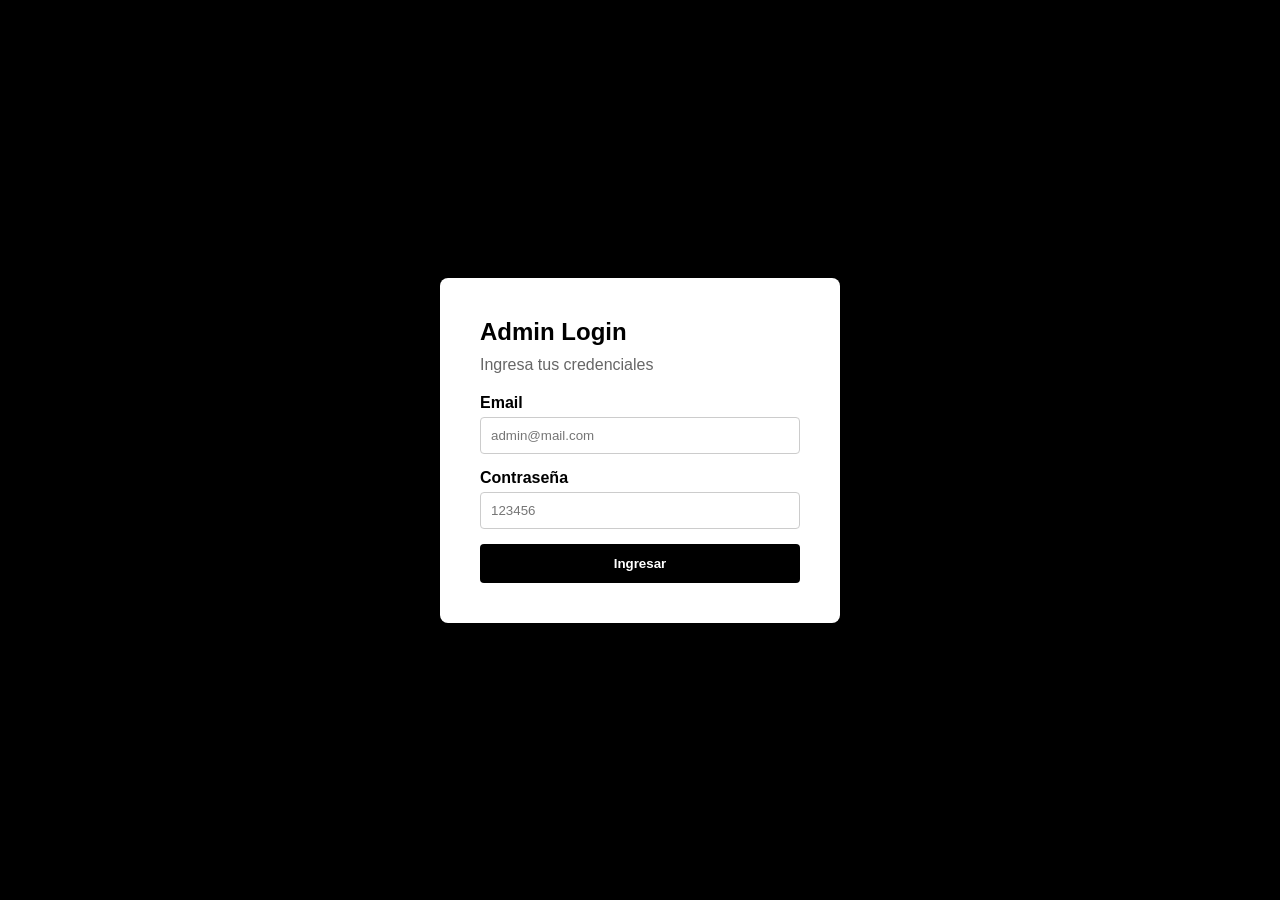
<file: Admin/admin.html>
<!DOCTYPE html>
<html lang="es">
<head>
    <meta charset="UTF-8">
    <meta name="viewport" content="width=device-width, initial-scale=1.0">
    <title>Admin Dashboard - E-commerce</title>
    <link rel="stylesheet" href="css/admin.css">
</head>
<body style="margin:0; background:#f5f5f5;">
    <div id="login-view" class="view active" style="display:none; height:100vh; justify-content:center; align-items:center; background:#000;">
        <div class="login-container" style="background:#fff; padding:40px; border-radius:8px; width:100%; max-width:400px;">
            <h2 style="margin-bottom:10px;">Admin Login</h2>
            <p style="color:#666; margin-bottom:20px;">Ingresa tus credenciales</p>
            <form id="login-form">
                <div style="margin-bottom:15px;">
                    <label style="display:block; margin-bottom:5px; font-weight:bold;">Email</label>
                    <input type="email" id="login-email" required placeholder="admin@mail.com" style="width:100%; padding:10px; border:1px solid #ccc; border-radius:4px;">
                </div>
                <div style="margin-bottom:15px;">
                    <label style="display:block; margin-bottom:5px; font-weight:bold;">Contraseña</label>
                    <input type="password" id="login-password" required placeholder="123456" style="width:100%; padding:10px; border:1px solid #ccc; border-radius:4px;">
                </div>
                <div id="login-error" style="color:red; margin-bottom:10px; display:none;"></div>
                <button type="submit" style="width:100%; padding:12px; background:#000; color:#fff; border:none; border-radius:4px; font-weight:bold; cursor:pointer;">Ingresar</button>
            </form>
        </div>
    </div>

    <div id="dashboard-view" class="view" style="display:none; min-height:100vh; display:flex; flex-direction:row;">
        
        <admin-sidebar></admin-sidebar>
        
        <main class="dashboard-content" style="flex:1; display:flex; flex-direction:column; overflow-y:auto;">
            <admin-navbar></admin-navbar> 
            
            <div id="content-area" style="padding:30px;">
                </div>
        </main>
    </div>

    <script src="js/admin.js"></script>
</body>
</html>
</file>
<file: Admin/css/admin.css>
/* ================= INICIO ADMIN CSS ================= */
:root {
    --primary: #000000;
    --secondary: #666666;
    --bg-main: #f5f5f5;
    --bg-card: #ffffff;
    --border: #eaeaea;
    --error: #ff4444;
    --success: #00C851;
    --font: -apple-system, BlinkMacSystemFont, "Segoe UI", Roboto, Helvetica, Arial, sans-serif;
}

* { margin: 0; padding: 0; box-sizing: border-box; font-family: var(--font); }

body { background-color: var(--bg-main); color: var(--primary); }

/* Vistas */
.view { display: none; min-height: 100vh; }
.view.active { display: flex; }

/* Login */
#login-view { justify-content: center; align-items: center; background-color: var(--primary); }
.login-container { background: var(--bg-card); padding: 40px; border-radius: 8px; width: 100%; max-width: 400px; box-shadow: 0 10px 25px rgba(0,0,0,0.1); }
.login-container h2 { margin-bottom: 10px; font-weight: 600; }
.login-container p { color: var(--secondary); margin-bottom: 25px; }

.form-group { margin-bottom: 20px; }
.form-group label { display: block; margin-bottom: 8px; font-size: 14px; font-weight: 500; }
.form-group input { width: 100%; padding: 12px; border: 1px solid var(--border); border-radius: 6px; font-size: 14px; transition: border 0.3s ease; }
.form-group input:focus { outline: none; border-color: var(--primary); }
.error-msg { color: var(--error); font-size: 13px; margin-bottom: 15px; display: none; }

.btn { width: 100%; padding: 12px; border: none; border-radius: 6px; cursor: pointer; font-weight: 600; transition: opacity 0.3s; }
.btn-primary { background: var(--primary); color: white; }
.btn-primary:hover { opacity: 0.8; }

/* Dashboard Layout */
#dashboard-view { flex-direction: row; }
.dashboard-content { flex: 1; display: flex; flex-direction: column; overflow-y: auto; }
.content-padding { padding: 30px; }

/* Sidebar Component */
.sidebar { width: 250px; background: var(--bg-card); border-right: 1px solid var(--border); height: 100vh; padding: 20px 0; position: sticky; top: 0; }
.sidebar-logo { padding: 0 20px 20px; font-size: 20px; font-weight: bold; border-bottom: 1px solid var(--border); margin-bottom: 20px; }
.nav-item { display: block; padding: 12px 20px; color: var(--secondary); text-decoration: none; font-weight: 500; cursor: pointer; transition: background 0.2s; }
.nav-item:hover, .nav-item.active { background: var(--bg-main); color: var(--primary); }

/* Navbar Component */
.admin-nav { height: 60px; background: var(--bg-card); border-bottom: 1px solid var(--border); display: flex; justify-content: flex-end; align-items: center; padding: 0 30px; }
.logout-btn { background: transparent; border: 1px solid var(--border); padding: 6px 12px; border-radius: 4px; cursor: pointer; font-size: 13px; }

/* Cards & Tables */
.stats-grid { display: grid; grid-template-columns: repeat(auto-fit, minmax(200px, 1fr)); gap: 20px; margin-top: 20px; }
.stat-card { background: var(--bg-card); padding: 20px; border-radius: 8px; border: 1px solid var(--border); }
.stat-card h3 { color: var(--secondary); font-size: 14px; margin-bottom: 10px; }
.stat-card p { font-size: 28px; font-weight: bold; }

table { width: 100%; border-collapse: collapse; margin-top: 20px; background: var(--bg-card); border-radius: 8px; overflow: hidden; }
th, td { padding: 15px; text-align: left; border-bottom: 1px solid var(--border); }
th { background: #fafafa; font-weight: 600; font-size: 14px; }
td { font-size: 14px; }

.action-btn { padding: 6px 10px; margin-right: 5px; border: none; border-radius: 4px; cursor: pointer; color: white; font-size: 12px; }
.btn-delete { background: var(--error); }
.btn-edit { background: var(--primary); }

/* Modales */
.modal-overlay { position: fixed; top: 0; left: 0; right: 0; bottom: 0; background: rgba(0,0,0,0.5); display: flex; justify-content: center; align-items: center; z-index: 1000; }
.modal-content { background: var(--bg-card); padding: 30px; border-radius: 8px; width: 100%; max-width: 500px; }
.modal-header { display: flex; justify-content: space-between; margin-bottom: 20px; }
.close-modal { cursor: pointer; font-size: 20px; font-weight: bold; }
/* ================= FIN ADMIN CSS ================= */
</file>
